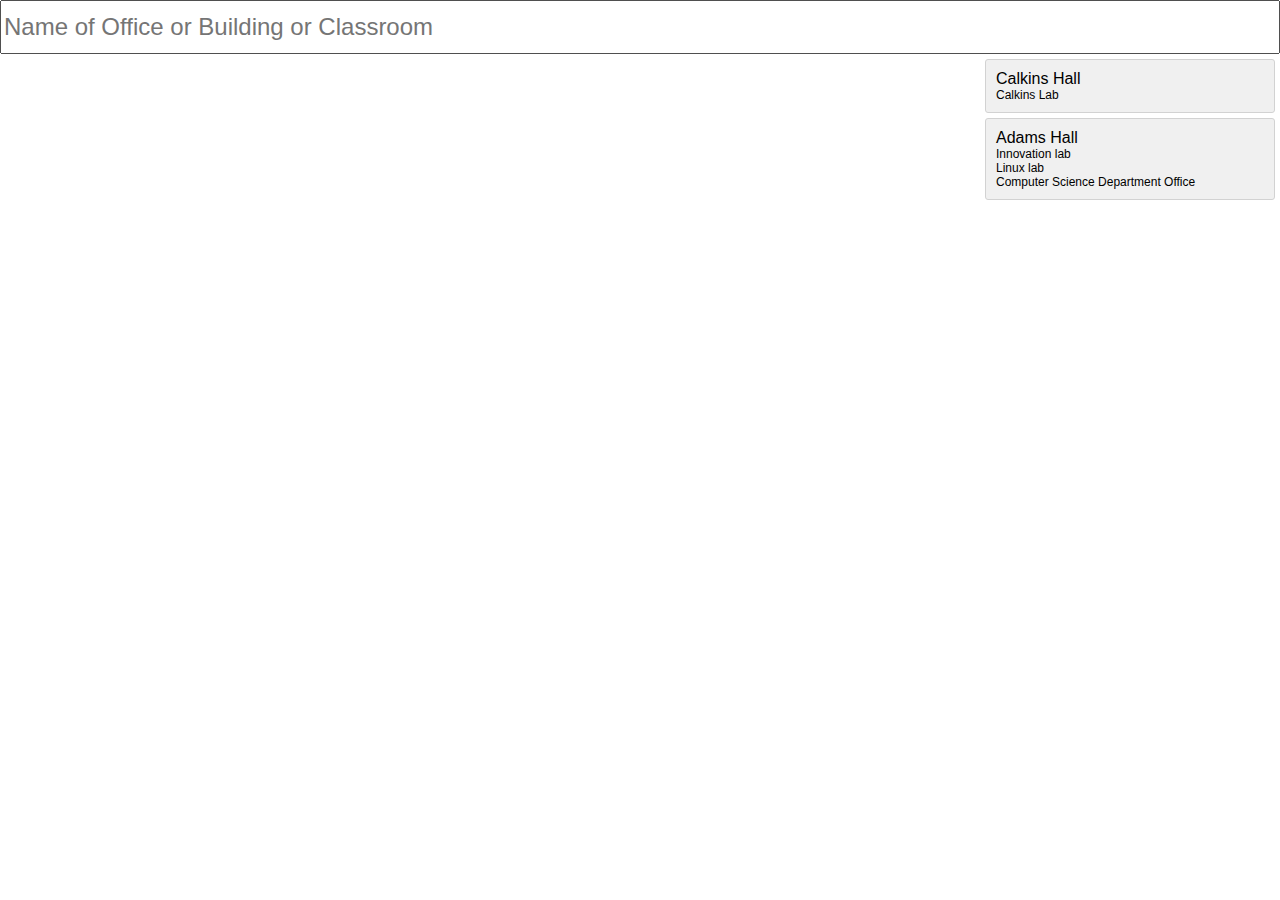
<file: index.html>
<html>
  <head>
    <link rel="stylesheet" href="style.css"/>
  </head>
  <body>
    <input id="search_field" type="text" placeholder="Name of Office or Building or Classroom" />
    <div id="map_stuff">
      <div id="map" style="background-image: url(https://s3-us-west-2.amazonaws.com/s.cdpn.io/534815/infocenter_print_campusmap.png)"> </div>
      <div id="places_list">
      </div>
    </div>
     <script src="app.js"></script>
  </body>
</html>
</file>
<file: style.css>
html {
  height: 100%;
  margin: 0;
}

body {
  height: 100%;
  display: flex;
  flex-direction: column;
  align-items: center;
  margin: 0;
}

[class="building"] {
  border: 1px solid rgb(210, 210, 210);
  background-color: rgb(240, 240, 240);
  padding: 10px;
  margin: 5px;
  border-radius: 3px;
  font-family: sans-serif;
}

[class="place"]{
  font-size: 12px;
}

[id="map_stuff"] {
  display: flex;
  flex-direction: row;
  align-items: stretch;
  justify-content: space-around;
  width: 100%;
  height: calc(100% - 48px);
}

[id="map_stuff"] > * {
  height: 100%;
  flex-shrink: 1;
  overflow: hidden;
}

[id="search_field"] {
  width: 100%;
  font-size: 24px;
  line-height: 48px;
}

[id="places_list"] {
  height: 100%;
  width: 300px;
  overflow: scroll;
}

[id="map"] {
  background-size: contain;
  background-repeat: no-repeat;
  flex-shrink: 1;
  flex-grow: 1;
  flex-basis: 1;
  height: 100%;
}
</file>
